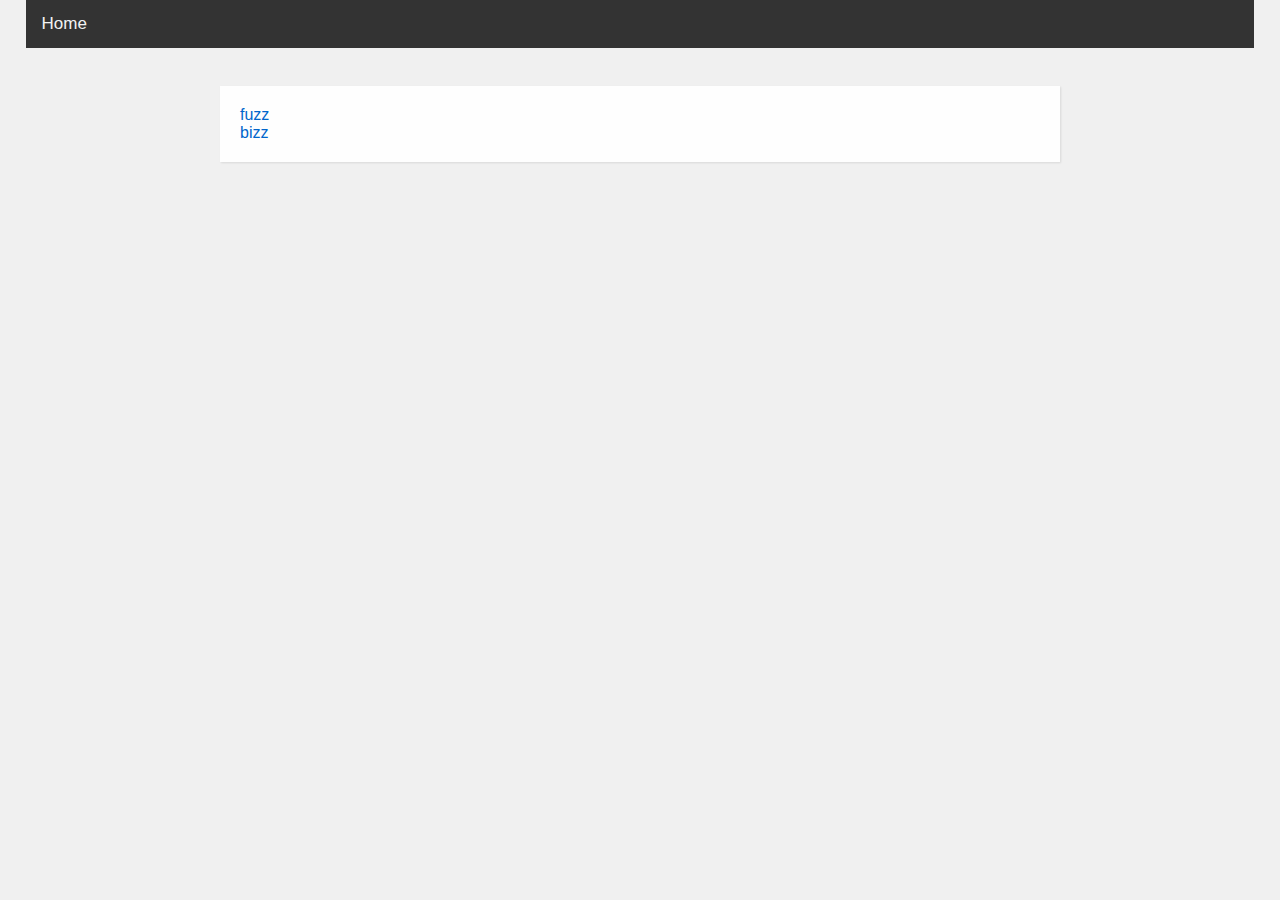
<file: index.html>
<!DOCTYPE html>
	<html lang="en">
	
		<head>
			<meta charset="utf-8">
			<meta name="viewport" content="width=device-width, initial-scale=1">
			<link rel="stylesheet" href="styles.css" />
			<base href="/fuzz/">
		</head>
	
	 
	<body>
		<nav>
			<a href=".">Home</a>
		</nav>
		<br />
		<article class="post">
		<a href="./fuzz.html">fuzz</a><br />
<a href="./bizz.html">bizz</a>
		</article>
	</body>
</html>
</file>
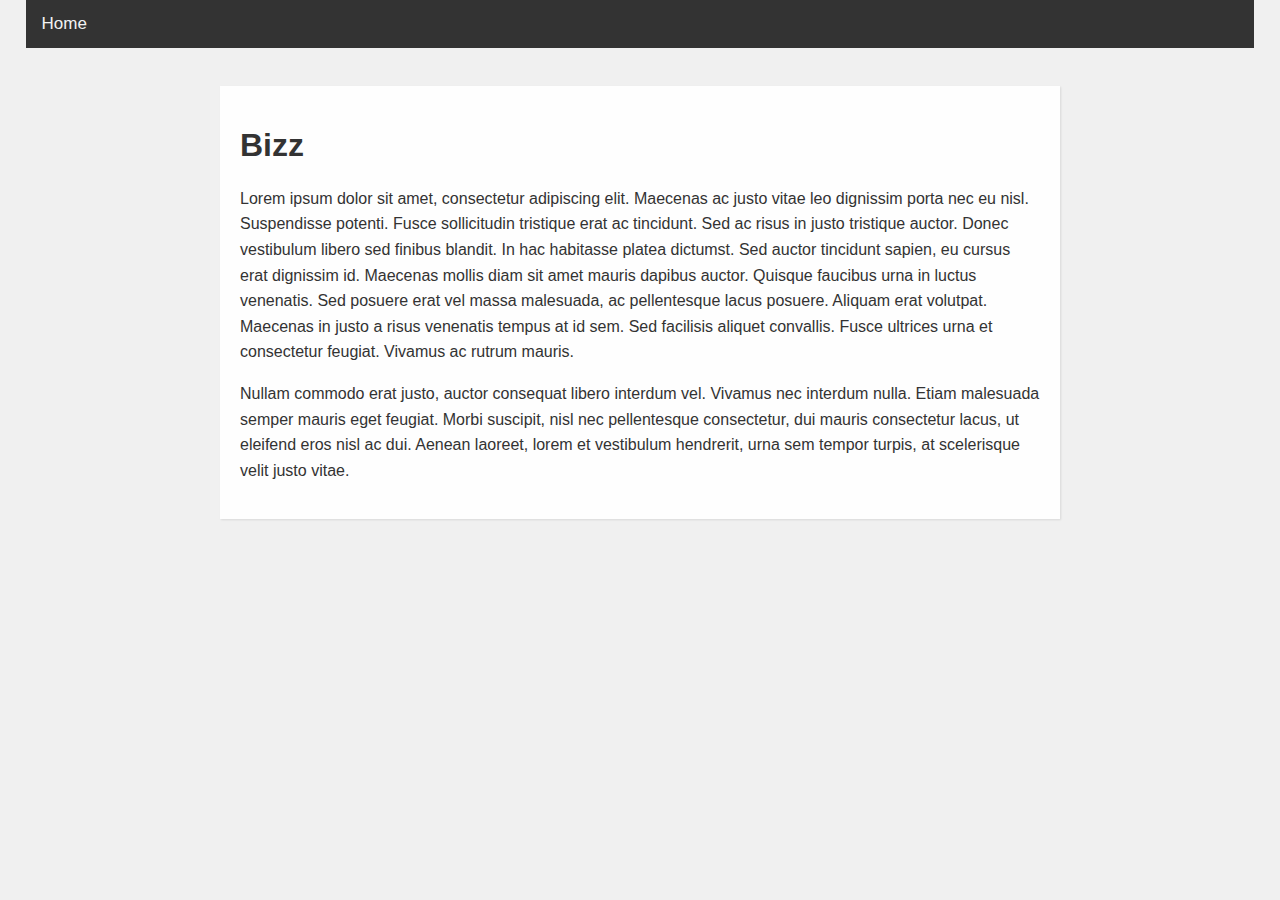
<file: bizz.html>
<!DOCTYPE html>
	<html lang="en">
	
		<head>
			<meta charset="utf-8">
			<meta name="viewport" content="width=device-width, initial-scale=1">
			<link rel="stylesheet" href="styles.css" />
			<base href="/fuzz/">
		</head>
	
	 
	<body>
		<nav>
			<a href=".">Home</a>
		</nav>
		<br />
		<article class="post">
		<h1>Bizz</h1>
<p>Lorem ipsum dolor sit amet, consectetur adipiscing elit. Maecenas ac justo vitae leo dignissim porta nec eu nisl. Suspendisse potenti. Fusce sollicitudin tristique erat ac tincidunt. Sed ac risus in justo tristique auctor. Donec vestibulum libero sed finibus blandit. In hac habitasse platea dictumst. Sed auctor tincidunt sapien, eu cursus erat dignissim id. Maecenas mollis diam sit amet mauris dapibus auctor. Quisque faucibus urna in luctus venenatis. Sed posuere erat vel massa malesuada, ac pellentesque lacus posuere. Aliquam erat volutpat. Maecenas in justo a risus venenatis tempus at id sem. Sed facilisis aliquet convallis. Fusce ultrices urna et consectetur feugiat. Vivamus ac rutrum mauris.</p>
<p>Nullam commodo erat justo, auctor consequat libero interdum vel. Vivamus nec interdum nulla. Etiam malesuada semper mauris eget feugiat. Morbi suscipit, nisl nec pellentesque consectetur, dui mauris consectetur lacus, ut eleifend eros nisl ac dui. Aenean laoreet, lorem et vestibulum hendrerit, urna sem tempor turpis, at scelerisque velit justo vitae.</p>

		</article>
	</body>
</html>
</file>
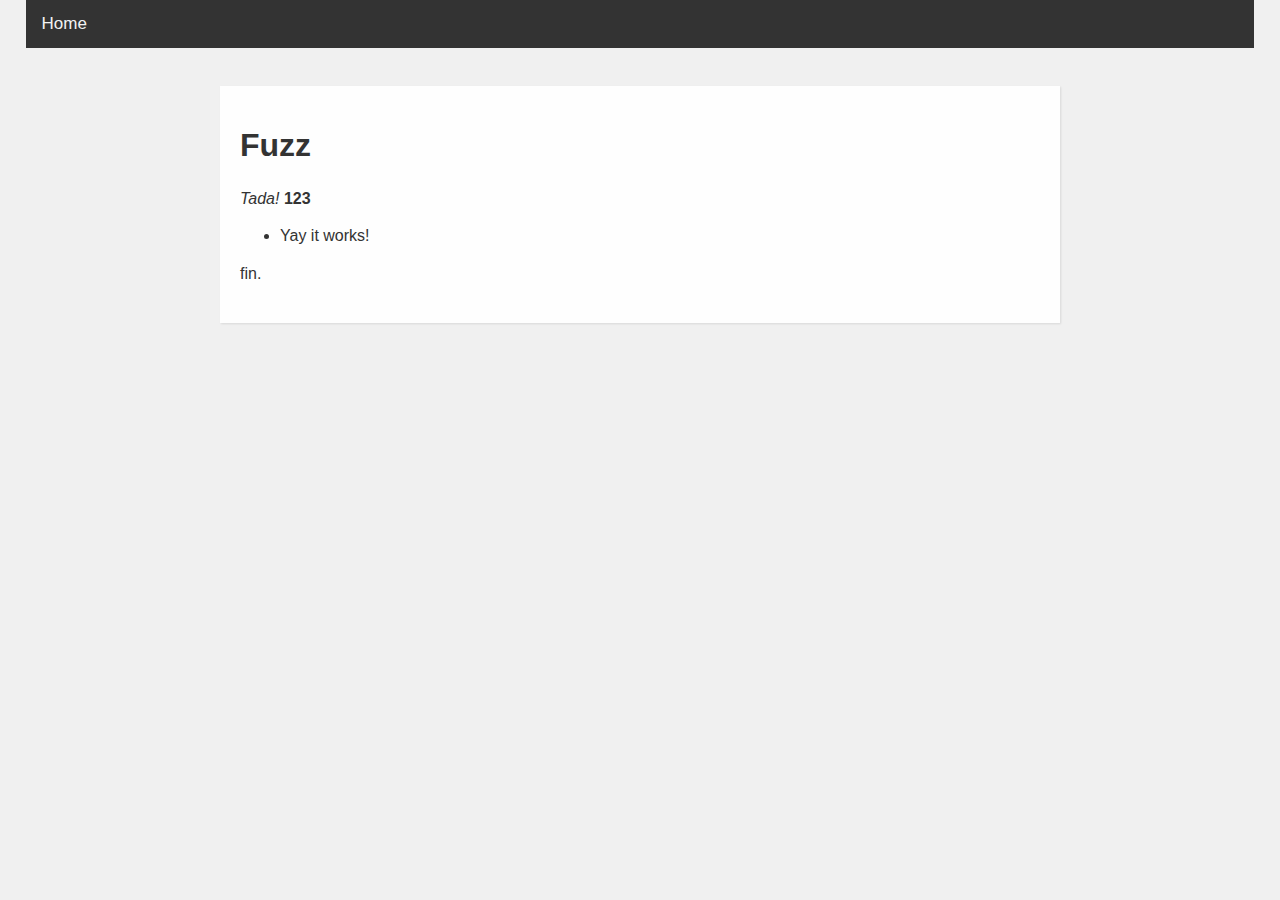
<file: fuzz.html>
<!DOCTYPE html>
	<html lang="en">
	
		<head>
			<meta charset="utf-8">
			<meta name="viewport" content="width=device-width, initial-scale=1">
			<link rel="stylesheet" href="styles.css" />
			<base href="/fuzz/">
		</head>
	
	 
	<body>
		<nav>
			<a href=".">Home</a>
		</nav>
		<br />
		<article class="post">
		<h1>Fuzz</h1>
<p><em>Tada!</em>
<strong>123</strong></p>
<ul>
<li>Yay it works!</li>
</ul>
<p>fin.</p>

		</article>
	</body>
</html>
</file>
<file: styles.css>
body {
	font-family: Arial, sans-serif;
	color: #333;
	background-color: #f0f0f0;
	margin: 0;
	padding:0 2%;
}

header {
	background-color: #333;
	color: #fff;
	padding: 20px;
}

header h1 {
	margin: 0;
	padding: 0;
	font-size: 2em;
	text-align: center;
}

nav {
  background-color: #333;
  overflow: hidden;
}

nav a {
  float: left;
  display: block;
  color: #f2f2f2;
  text-align: center;
  padding: 14px 16px;
  text-decoration: none;
  font-size: 17px;
}

nav a:hover {
  background-color: #ddd;
  color: black;
}

nav a.active {
  background-color: #4CAF50;
  color: white;
}

nav ul {
	list-style-type: none;
	padding: 0;
	text-align: center;
}

nav ul li {
	display: inline;
	margin-right: 10px;
}

a {
	color: #0066cc;
	text-decoration: none;
}

a:hover {
	text-decoration: underline;
}

.post {
	max-width: 800px;
	margin: 20px auto;
	padding: 20px;
	background-color: #ffffffe0;
	box-shadow: 1px 1px 2px rgba(0,0,0,0.1);
}

.post h2 {
	font-size: 1.5em;
}

.post p {
	line-height: 1.6;
}
</file>
